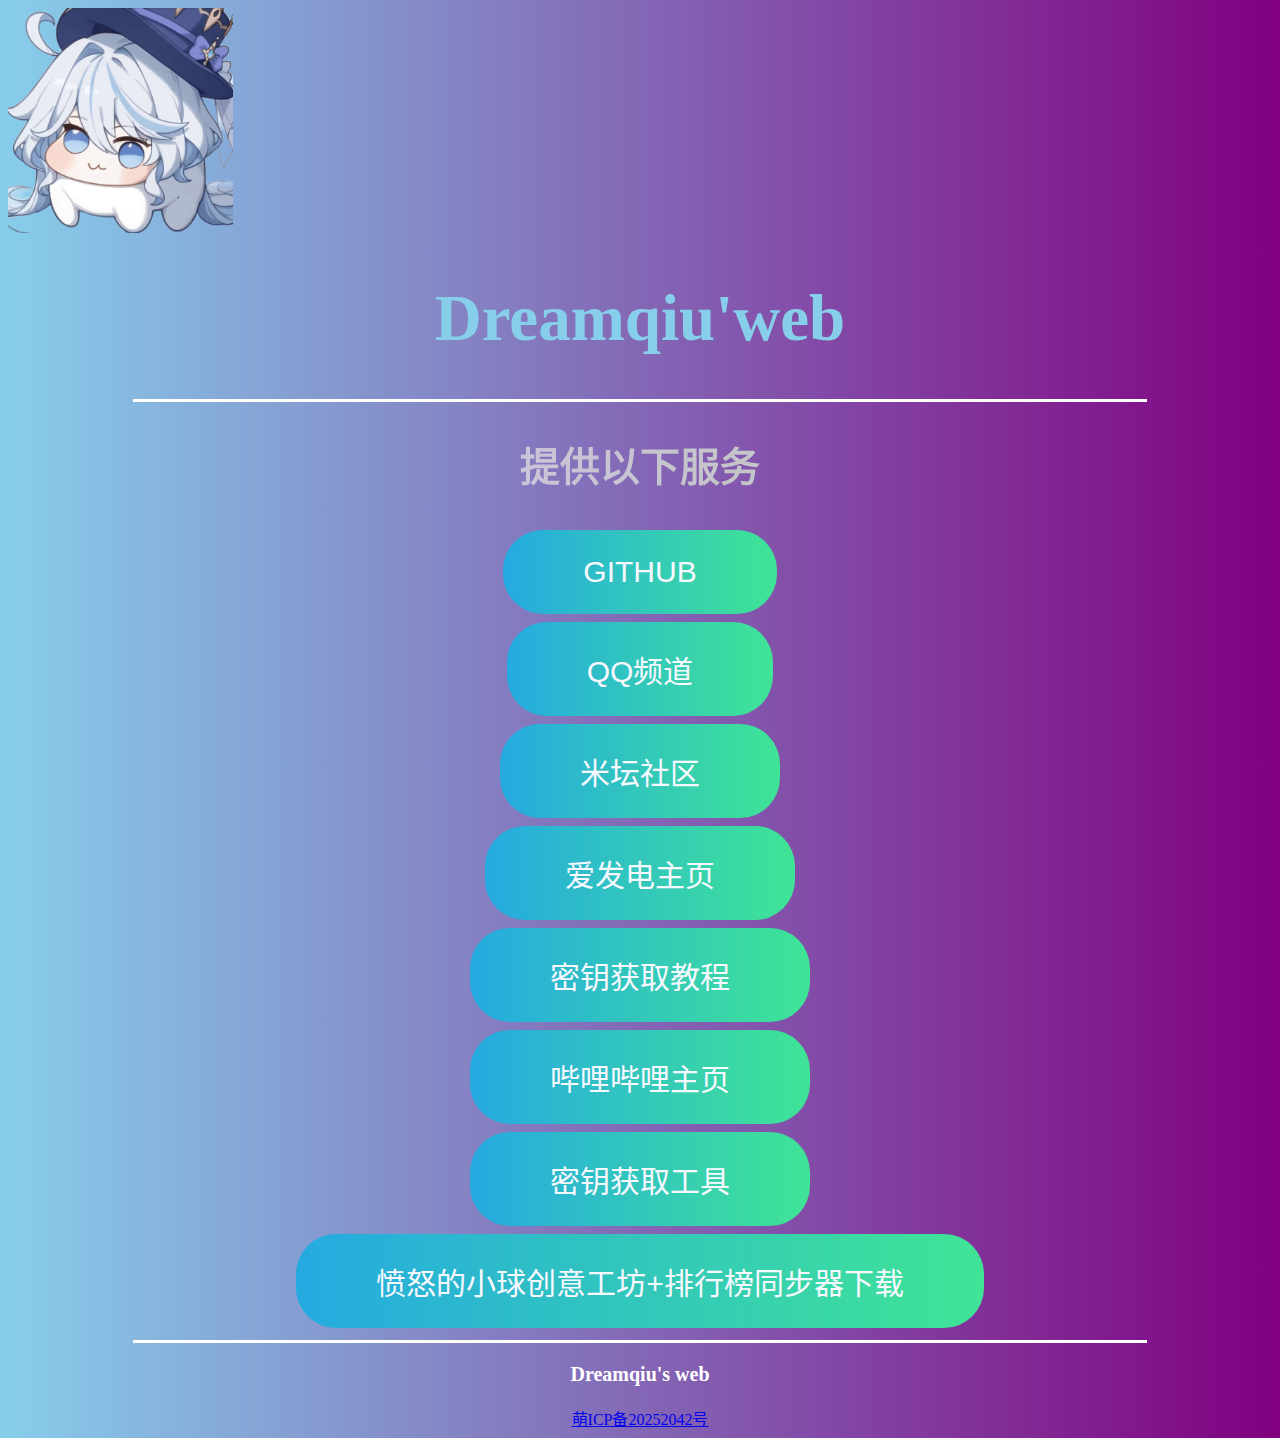
<file: index.html>
<!DOCTYPE html>
<html>
	<head>
		<meta charset="utf-8">
		<link href="ico.jpg" rel="shortcut icon">
		<link href="css.css" rel="stylesheet" type="text/css">
		<title>Dreamqiu'web</title>
		<meta name='description' content='Dreamqiu 梦见未来 腕上芙宁娜'>
		<meta http-equiv="Content-Language" content="zh-cn">

	</head>
	<body>


		<a href="http://password.dreamqiu.cn/get"><img src="ff.png" style="width: 225px; height: auto;"></a>
		<center><strong>
				<h1>Dreamqiu'web</h1>
		</center></strong>

		<HR style="FILTER: alpha(opacity=100,finishopacity=0,style=3)" width="80%" color=white SIZE=3>
		
		<center><strong>
				<h2>提供以下服务</h2>
			</strong></center><center><a href="https://github.com/Dreamqiucn"><button class="button">GITHUB</button></a></center><center><a href="https://pd.qq.com/s/hjfgjy677"><button class="button">QQ频道</button></a></center>
		<center><a href="https://www.bandbbs.cn/members/708050/"><button class="button">米坛社区</button></a></center>
		
		<center><a href="https://afdian.com/a/dreamqiu"><button class="button">爱发电主页</button></a></center><center><a href="https://www.bilibili.com/opus/1052333185858273287"><button class="button">密钥获取教程</button></a></center><center><a href="http://password.dreamqiu.cn/get">
		<center><a href="https://space.bilibili.com/499788034"><button class="button">哔哩哔哩主页</button></a></center>
		
<center><a href="http://password.dreamqiu.cn/get"><button class="button">密钥获取工具</button></a></center>
<center><a href="https://dreamqiu.cn/c.apk"><button class="button">愤怒的小球创意工坊+排行榜同步器下载</button></a></center>
		</script>
		</h3>
		</center>
		<HR style="FILTER: alpha(opacity=100,finishopacity=0,style=3)" width="80%" color=white SIZE=3>
		<center>
			<h3></h3>
			<h3>Dreamqiu's web</h3>
			<a href="https://icp.gov.moe/?keyword=20252042" target="_blank">萌ICP备20252042号</a>
		</center>
		<center>

	</body>
</html>
</file>
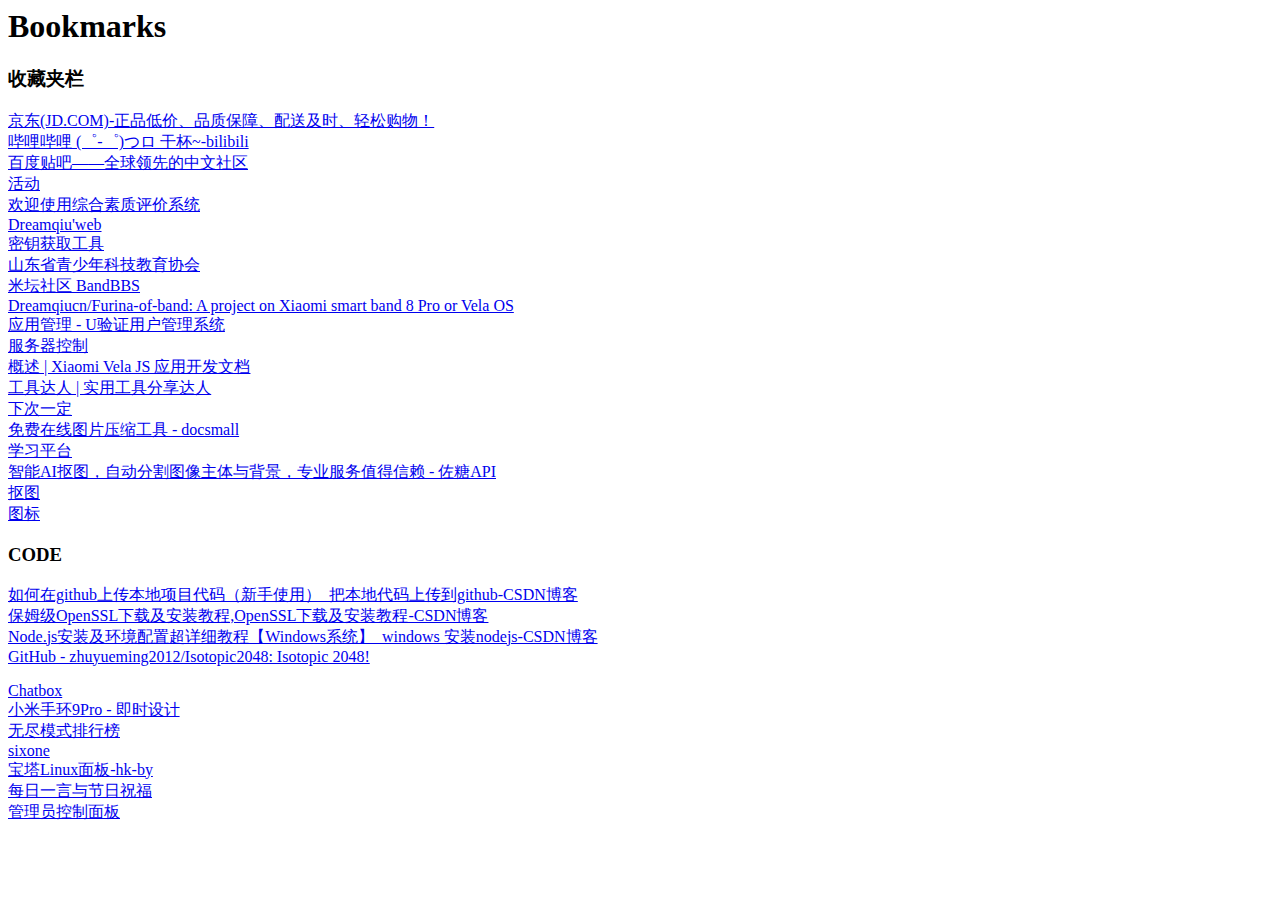
<file: like.html>
<!DOCTYPE NETSCAPE-Bookmark-file-1>
<!-- This is an automatically generated file.
     It will be read and overwritten.
     DO NOT EDIT! -->
<META HTTP-EQUIV="Content-Type" CONTENT="text/html; charset=UTF-8">
<TITLE>Bookmarks</TITLE>
<H1>Bookmarks</H1>
<DL><p>
    <DT><H3 ADD_DATE="1745023315" LAST_MODIFIED="1743907860" PERSONAL_TOOLBAR_FOLDER="true">收藏夹栏</H3>
    <DL><p>
        <DT><A HREF="https://www.jd.com/" ADD_DATE="1672741228" ICON="[data-uri]">京东(JD.COM)-正品低价、品质保障、配送及时、轻松购物！</A>
        <DT><A HREF="https://www.bilibili.com/" ADD_DATE="1671838856" ICON="[data-uri]">哔哩哔哩 (゜-゜)つロ 干杯~-bilibili</A>
        <DT><A HREF="https://tieba.baidu.com/" ADD_DATE="1673479670" ICON="[data-uri]">百度贴吧——全球领先的中文社区</A>
        <DT><A HREF="https://web.zhixuehuijiao.cn/activity?activity=%2FactivityDetail%3FactivityId%3D382" ADD_DATE="1707008154" ICON="[data-uri]">活动</A>
        <DT><A HREF="https://szpj.sdei.edu.cn/zhszpj/" ADD_DATE="1708083340" ICON="[data-uri]">欢迎使用综合素质评价系统</A>
        <DT><A HREF="https://www.dreamqiu.top/" ADD_DATE="1743758374" ICON="[data-uri]">Dreamqiu&#39;web</A>
        <DT><A HREF="http://password.dreamqiu.top/get" ADD_DATE="1743685127" ICON="[data-uri]">密钥获取工具</A>
        <DT><A HREF="https://www.sdstet.com/auth/login" ADD_DATE="1708083353" ICON="[data-uri]">山东省青少年科技教育协会</A>
        <DT><A HREF="https://www.bandbbs.cn/" ADD_DATE="1717659122" ICON="[data-uri]">米坛社区 BandBBS</A>
        <DT><A HREF="https://github.com/dreamqiucn/Furina-of-band" ADD_DATE="1722916467" ICON="[data-uri]">Dreamqiucn/Furina-of-band: A project on Xiaomi smart band 8 Pro or Vela OS</A>
        <DT><A HREF="http://key.zsxb.me/admin" ADD_DATE="1743761380" ICON="[data-uri]">应用管理 - U验证用户管理系统</A>
        <DT><A HREF="https://hyper.zsxb.me:9998/" ADD_DATE="1743685728" ICON="[data-uri]">服务器控制</A>
        <DT><A HREF="https://iot.mi.com/vela/quickapp/zh/guide/" ADD_DATE="1731668827" ICON="[data-uri]">概述 | Xiaomi Vela JS 应用开发文档</A>
        <DT><A HREF="https://toolsdar.cn/#term-538" ADD_DATE="1717901617" ICON="[data-uri]">工具达人 | 实用工具分享达人</A>
        <DT><A HREF="https://www.iiice.cn/#/" ADD_DATE="1722612109" ICON="[data-uri]">下次一定</A>
        <DT><A HREF="https://docsmall.com/image-compress" ADD_DATE="1726587969" ICON="[data-uri]">免费在线图片压缩工具 - docsmall</A>
        <DT><A HREF="https://s.5aqima.com/login" ADD_DATE="1726997263" ICON="[data-uri]">学习平台</A>
        <DT><A HREF="https://picwish.cn/background-removal-api?apptype=aps-bing-zh-koutusdk&msclkid=cca0c0d0076d1f5f6850a62ccf485c4b" ADD_DATE="1727842597" ICON="[data-uri]">智能AI抠图，自动分割图像主体与背景，专业服务值得信赖 - 佐糖API</A>
        <DT><A HREF="https://www.iloveimg.com/zh-cn/download/[base64]/4g" ADD_DATE="1735720335" ICON="[data-uri]">抠图</A>
        <DT><A HREF="https://zhangyu1818.github.io/appicon-forge/" ADD_DATE="1737900396">图标</A>
        <DT><H3 ADD_DATE="1738249173" LAST_MODIFIED="1738423453">CODE</H3>
        <DL><p>
            <DT><A HREF="https://blog.csdn.net/xqhys/article/details/98113227" ADD_DATE="1738249158" ICON="[data-uri]">如何在github上传本地项目代码（新手使用）_把本地代码上传到github-CSDN博客</A>
            <DT><A HREF="https://blog.csdn.net/loveryunz/article/details/136739887" ADD_DATE="1738249181" ICON="[data-uri]">保姆级OpenSSL下载及安装教程,OpenSSL下载及安装教程-CSDN博客</A>
            <DT><A HREF="https://blog.csdn.net/Nicolecocol/article/details/136788200" ADD_DATE="1738249193" ICON="[data-uri]">Node.js安装及环境配置超详细教程【Windows系统】_windows 安装nodejs-CSDN博客</A>
            <DT><A HREF="https://github.com/zhuyueming2012/Isotopic2048" ADD_DATE="1738423453" ICON="[data-uri]">GitHub - zhuyueming2012/Isotopic2048: Isotopic 2048!</A>
        </DL><p>
        <DT><A HREF="https://web.chatboxai.app/" ADD_DATE="1739175129" ICON="[data-uri]">Chatbox</A>
        <DT><A HREF="https://js.design/f/a3pnSZ?p=3Qw_8jbwL0&mode=design" ADD_DATE="1739282213" ICON="[data-uri]">小米手环9Pro - 即时设计</A>
        <DT><A HREF="http://149.88.80.174:1214/furina/leaderBoard.json" ADD_DATE="1743703473" ICON="[data-uri]">无尽模式排行榜</A>
        <DT><A HREF="http://sin.sixoneteam.top/admin/login" ADD_DATE="1741494600" ICON="[data-uri]">sixone</A>
        <DT><A HREF="http://149.88.80.174:19634/site/php" ADD_DATE="1743774104" ICON="[data-uri]">宝塔Linux面板-hk-by</A>
        <DT><A HREF="https://days.homanho.top/" ADD_DATE="1743907843">每日一言与节日祝福</A>
        <DT><A HREF="https://days.homanho.top/admin.php" ADD_DATE="1743907860">管理员控制面板</A>
    </DL><p>
</DL><p>
</file>
<file: css.css>
body {
	background: linear-gradient(to right, skyblue, purple);
}

h1 {
	color: #87CEEB;

	font-size: 65px;
}
a{margin-top: 20px;}
div {
	text-align: center;
	border: 100px white;
	padding: 10px 40px;
	background-image: linear-gradient(to right, #89c0f0 0%, #fbe6f0 100%);
	width: 600px;
	border-radius: 55px;
	box-shadow: 20px 20px 50px white inset; 
	-moz-border-radius: 25px;
	/* 老的 Firefox */
	padding: 2cm;
}

h2 {
	background-image: linear-gradient(to right, #dec2ff, #b0c7a1);
	-webkit-background-clip: text;
	color: transparent;
	font-size: 40px;
}

h4{
	font-size: 30px;
	color: #c70003;
}

h3 {
	color: white;
	font-size: 20px;
}
.xx {
	color: white;
	font-size: 20px;
}

.button {
	margin-top: 20px;
	background-image: linear-gradient(to right, #25aae1, #40e495);
	/* Green */
	border: none;
	color: ghostwhite;
	padding: 25px 80px;
	text-align: center;
	text-decoration: none;
	display: inline-block;
	font-size: 30px;
	margin: 4px 2px;
	-webkit-transition-duration: 0.4s;
	/* Safari */
	transition-duration: 0.4s;
	cursor: pointer;
	border-radius: 40px;
}

.button:hover {
	box-shadow: 0 12px 16px 0 rgba(149, 211, 218, 0.2), 0 17px 50px 0 rgba(0, 0, 0, 0.19)
}
</file>
